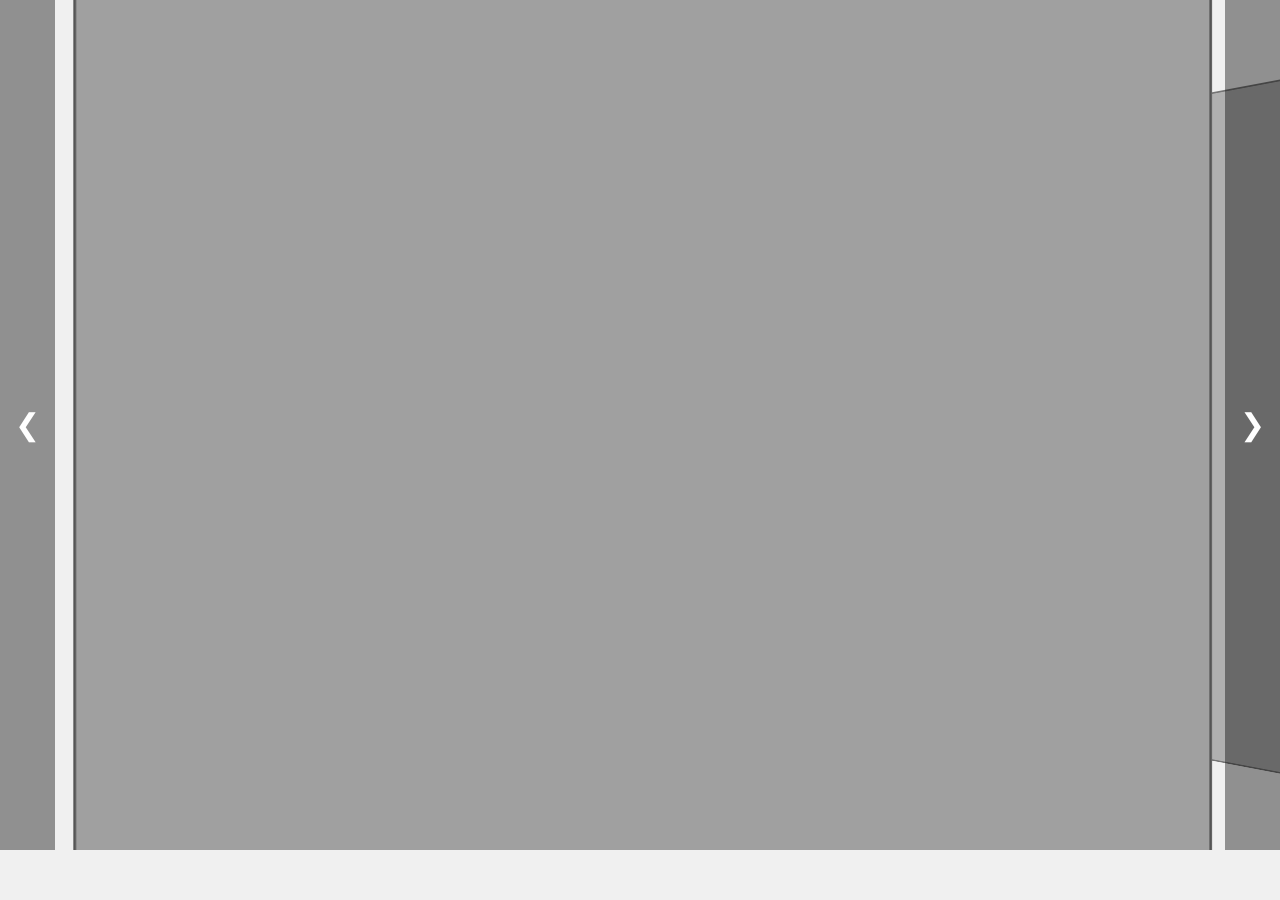
<file: 3dkarussel/index.html>
<!DOCTYPE html>
<html lang="de">
<head>
    <meta charset="UTF-8">
    <meta name="viewport" content="width=device-width, initial-scale=1.0">
    <title>3D Karussell für Figma</title>
    <link rel="stylesheet" href="styles.css">
</head>
<body>

    <div class="carousel-container">
        <button class="nav-button prev-button">❮</button>
        <button class="nav-button next-button">❯</button>

        <div class="carousel-stage">
            <div class="carousel">
                <div class="carousel-item" data-index="0"></div>
                <div class="carousel-item" data-index="1"></div>
                <div class="carousel-item" data-index="2"></div>
                <div class="carousel-item" data-index="3"></div>
                <div class="carousel-item" data-index="4"></div>
                </div>
        </div>
    </div>

    <script src="script.js"></script>
</body>
</html>
</file>
<file: 3dkarussel/styles.css>
:root {
    --carousel-height: 850px;
    --item-width: var(--carousel-height); /* 1:1 Format */
    --item-height: var(--carousel-height);
    --item-spacing: 200px; /* Abstand im 3D-Raum */
    --perspective-depth: 1200px;
}

body {
    margin: 0;
    padding: 0;
    overflow: hidden; /* Verhindert Scrollbalken */
    background-color: #f0f0f0;
}

/* Hauptcontainer für Breite und Höhe */
.carousel-container {
    width: 100%;
    height: var(--carousel-height);
    position: relative;
    overflow: hidden;
}

/* Bühne: Definiert die 3D-Perspektive */
.carousel-stage {
    width: 100%;
    height: 100%;
    perspective: var(--perspective-depth); /* Die Tiefe des 3D-Raums */
    display: flex;
    justify-content: center;
    align-items: center;
}

/* Das Karussell-Element, das rotiert wird */
.carousel {
    position: absolute;
    width: var(--item-width);
    height: var(--item-height);
    transform-style: preserve-3d; /* Wichtig für 3D-Effekte der Kinder */
    transition: transform 0.6s ease-in-out; /* Übergang für Rotation */
}

/* Die einzelnen Bild-Platzhalter */
.carousel-item {
    position: absolute;
    width: var(--item-width);
    height: var(--item-height);
    background-color: #A0A0A0; /* Grauer Platzhalter */
    border: 2px solid #555;
    /* Zentriert die Elemente in der 3D-Bühne */
    left: 50%;
    top: 50%;
    margin-left: calc(-1 * var(--item-width) / 2);
    margin-top: calc(-1 * var(--item-height) / 2);
    
    /* 3D-Transform: Positionierung der Bilder */
    opacity: 0.8;
    transition: transform 0.6s ease-in-out, opacity 0.6s ease-in-out;
}

/* ---- 3D-Positionierung der Elemente (Basis-Setup für 5 Items) ---- */

/* Mittleres Bild: Ganz zu sehen, vorne */
.carousel-item[data-index="0"] {
    transform: translateZ(calc(var(--perspective-depth) / 4));
    opacity: 1;
}

/* Rechtes Bild: Etwas schräg und weiter hinten */
.carousel-item[data-index="1"] {
    transform: translateX(var(--item-width)) rotateY(-45deg) translateZ(calc(var(--perspective-depth) / 6));
}

/* Linkes Bild: Etwas schräg und weiter hinten */
.carousel-item[data-index="-1"] {
    transform: translateX(calc(-1 * var(--item-width))) rotateY(45deg) translateZ(calc(var(--perspective-depth) / 6));
}

/* Die ganz äußeren Bilder (optional, falls Sie mehr als 3 zeigen wollen) */
.carousel-item[data-index="2"],
.carousel-item[data-index="-2"] {
    opacity: 0; /* Versteckt */
    transform: translateZ(calc(-1 * var(--perspective-depth) / 2));
}


/* ---- Navigationspfeile ---- */

.nav-button {
    position: absolute;
    top: 50%;
    transform: translateY(-50%);
    z-index: 10;
    background: rgba(0, 0, 0, 0.4);
    color: white;
    border: none;
    padding: 20px 15px;
    font-size: 30px;
    cursor: pointer;
    line-height: 1;
    height: 850px; /* Höhe wie Karussell */
    display: flex;
    align-items: center;
}

.prev-button {
    left: 0;
}

.next-button {
    right: 0;
}
</file>
